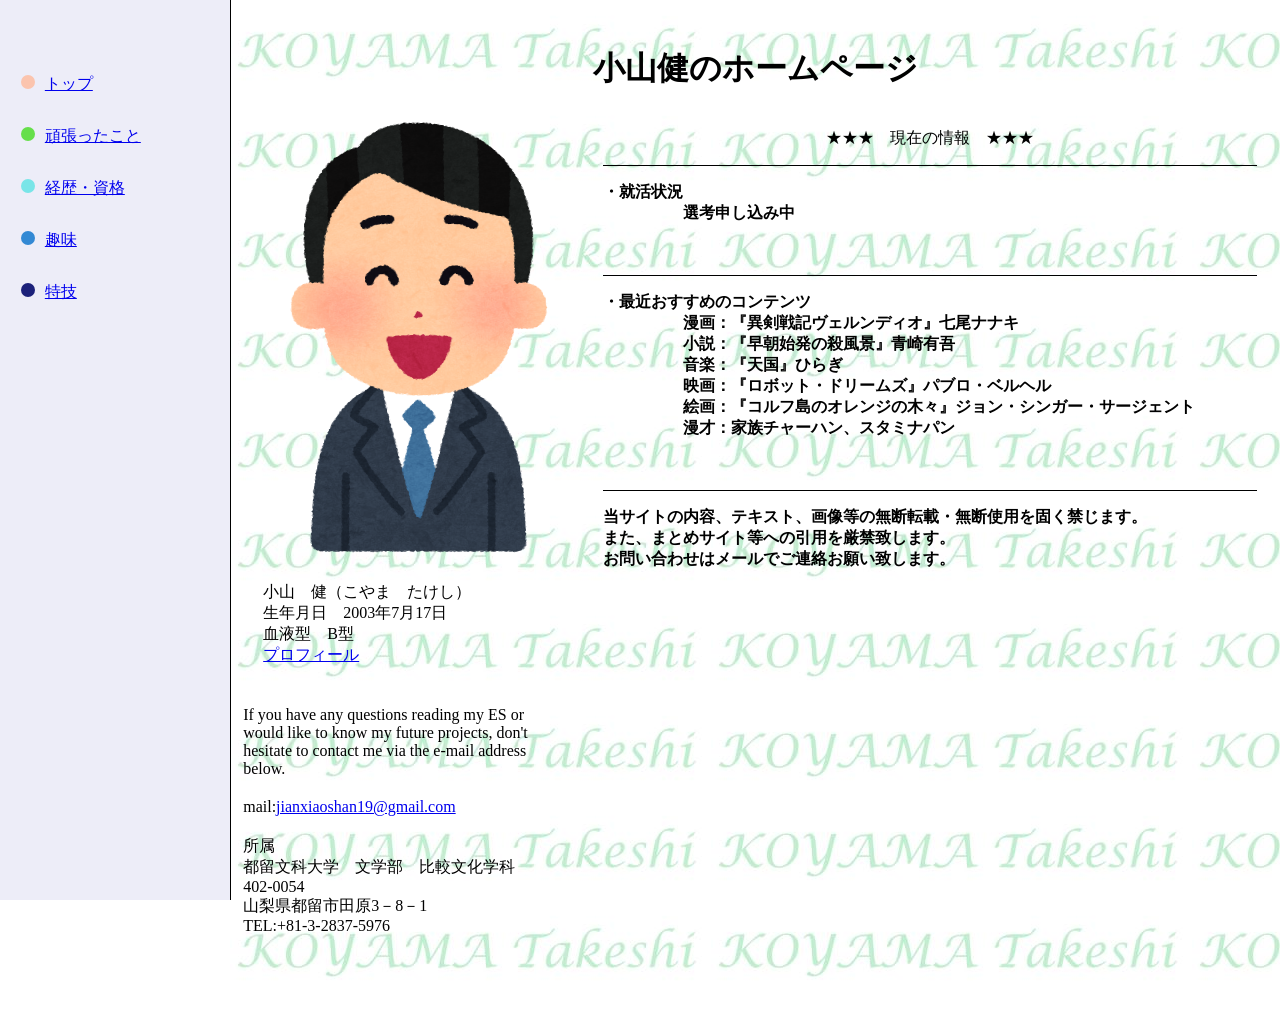
<file: index.html>
<!DOCTYPE html>
<html lang="ja">
<head>
    <meta charset="UTF-8">
    <title>小山健のホームページ</title>
    <meta name="viewport" content="width=device-width, initial-scale=1.0">
    <link rel="stylesheet" href="css/common.css">
    <link rel="stylesheet" href="css/sidebar.css">
    <link rel="stylesheet" href="css/top.css">
</head>

<body>
    <!-- サイドバー -->
    <div class="sidebar">
        <ul>
        <li class="sideLink sideLinkTop"><a href="./index.html">トップ</a></li>
        <li class="sideLink sideLinkDoing"><a href="./doing.html">頑張ったこと</a></li>
        <li class="sideLink sideLinkCareer"><a href="./career.html">経歴・資格</a></li>
        <li class="sideLink sideLinkPreference"><a href="./preference.html">趣味</a></li>
        <li class="sideLink sideLinkSkill"><a href="./skill.html">特技</a></li>
       </ul>
    </div>
    <!--メインカラム-->
    <div class="mainColumn">
        <h1 class="title">小山健のホームページ</h1>
        <div class="mainColumnTop">
            <div class="left">
                <img id="preview" src="./images/man.png" width="350" height="450"/>
                <p class="profile">
                    小山　健（こやま　たけし）<br/>
                    生年月日　2003年7月17日<br/>
                    血液型　B型<br/>
                    <a href="./profile.html">プロフィール</a>
                </p>
                    <p class="english">
                        If you have any questions reading my ES or would like to know my future projects, don't hesitate to contact me via the e-mail address below.
                    </p>
                
                <p class="mail">mail:<a href="mailto:jianxiaoshan19@gmail.com">jianxiaoshan19@gmail.com</a></p>
                <p class="profile-detail">
                    所属
                <br>
                    都留文科大学　文学部　比較文化学科
                <br>
                    402-0054
                <br>
                    山梨県都留市田原3－8－1
                <br>
                    TEL:+81-3-2837-5976
                </p>
            </div>
            <div class="right">
                <p class="subtitle">★★★　現在の情報　★★★</p>
                 <div class="topInfo">
                     <div class="topInfoItem">
                        <div>
                        ・就活状況
                        </div>
                        <div class="topInfoItemBody">
                           <div>選考申し込み中</div>
                        </div>
                    </div>
                    <div class="topInfoItem">
                        <div>
                        ・最近おすすめのコンテンツ
                        </div>
                        <div class="topInfoItemBody">
                            <div>漫画：『異剣戦記ヴェルンディオ』七尾ナナキ</div>
                            <div>小説：『早朝始発の殺風景』青崎有吾</div>
                            <div>音楽：『天国』ひらぎ</div>
                            <div>映画：『ロボット・ドリームズ』パブロ・ベルヘル</div>
                            <div>絵画：『コルフ島のオレンジの木々』ジョン・シンガー・サージェント</div>
                            <div>漫才：家族チャーハン、スタミナパン</div>
                        </div>
                    </div> 
                    <div class="topInfoItem">
                        <div>
                            当サイトの内容、テキスト、画像等の無断転載・無断使用を固く禁じます。
                        </div>
                        <div>
                            また、まとめサイト等への引用を厳禁致します。
                        </div>
                        <div>
                            お問い合わせはメールでご連絡お願い致します。
                        </div>
                    </div>
                 </div> 
            </div>        
        </div>
    </div>
</body>
</html>
</file>
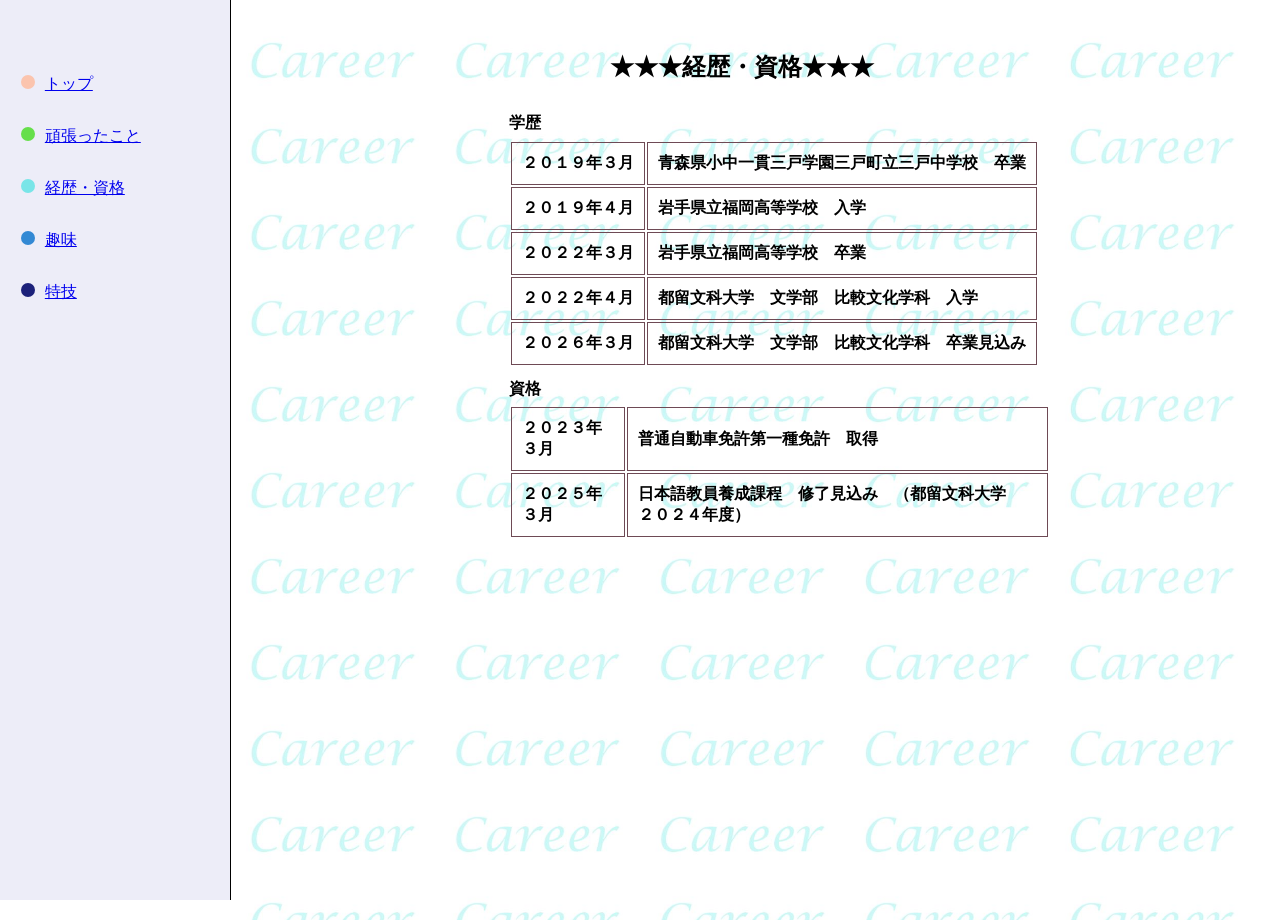
<file: career.html>
<!DOCTYPE html>
<html lang="ja">
<head>
    <meta charset="UTF-8">
    <title>小山健のホームページ</title>
    <meta name="viewport" content="width=device-width, initial-scale=1.0">
    <link rel="stylesheet" href="css/common.css">
    <link rel="stylesheet" href="css/sidebar.css">
    <link rel="stylesheet" href="css/career.css">
</head>

<body>
    <!-- サイドバー -->
    <div class="sidebar">
        <ul>
        <li class="sideLink sideLinkTop"><a href="./index.html">トップ</a></li>
        <li class="sideLink sideLinkDoing"><a href="./doing.html">頑張ったこと</a></li>
        <li class="sideLink sideLinkCareer"><a href="./career.html">経歴・資格</a></li>
        <li class="sideLink sideLinkPreference"><a href="./preference.html">趣味</a></li>
        <li class="sideLink sideLinkSkill"><a href="./skill.html">特技</a></li>
       </ul>
    </div>
     <!--メインカラム-->
     <div class="mainColumn">
        <div class="mainColumnCareer">
            <h2 class="CareerTittle">★★★経歴・資格★★★</h2>
            <div class="CareerBody1">
                <div class="CareerBodyTitle">
                    学歴
                </div>
                <table class="value">
                <tr>
                    <th>２０１９年３月</th>
                    <td>青森県小中一貫三戸学園三戸町立三戸中学校　卒業</td>
                </tr>
                <tr>
                    <th>２０１９年４月</th>
                    <td>岩手県立福岡高等学校　入学</td>
                </tr>
                <tr>
                    <th>２０２２年３月</th>
                    <td>岩手県立福岡高等学校　卒業</td>
                </tr>
                <tr>
                    <th>２０２２年４月</th>
                    <td>都留文科大学　文学部　比較文化学科　入学</td>
                </tr>
                <tr>
                    <th>２０２６年３月</th>
                    <td>都留文科大学　文学部　比較文化学科　卒業見込み</td>
                </tr>
                </table>
            </div>
            <div class="CareerBody2">
                <div class="CareerBodyTitle">
                    資格
                </div>
                <table class="value">
                <tr>
                    <th>２０２３年３月</th>
                    <td>普通自動車免許第一種免許　取得</td>
                </tr>
                <tr>
                    <th>２０２５年３月</th>
                    <td>日本語教員養成課程　修了見込み　（都留文科大学　２０２４年度）</td>
                </tr>
                </table>
            </div>
        </div>
    </div>
</body>
</html>
</file>
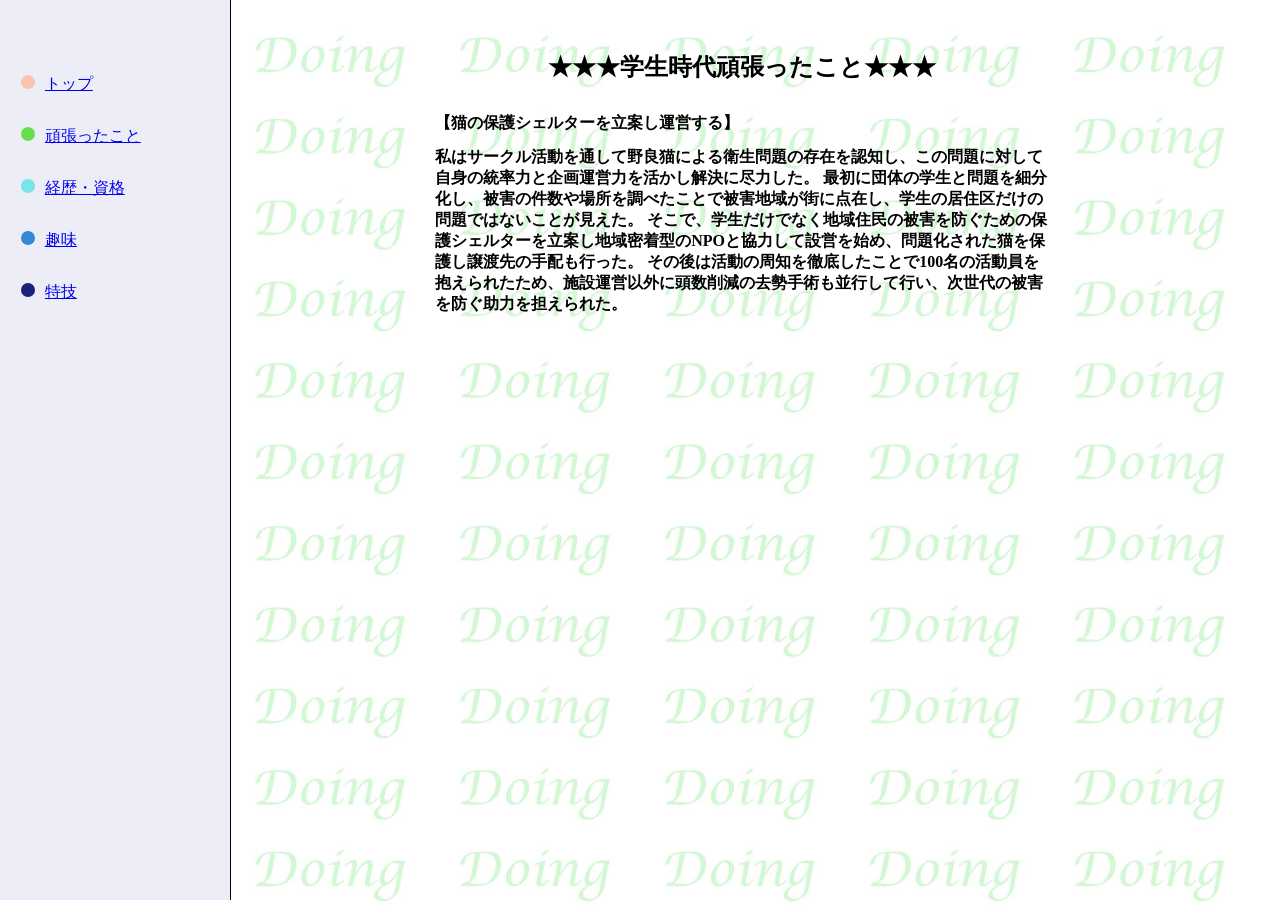
<file: doing.html>
<!DOCTYPE html>
<html lang="ja">
<head>
    <meta charset="UTF-8">
    <title>小山健のホームページ</title>
    <meta name="viewport" content="width=device-width, initial-scale=1.0">
    <link rel="stylesheet" href="css/common.css">
    <link rel="stylesheet" href="css/sidebar.css">
    <link rel="stylesheet" href="css/doing.css">
</head>

<body>
    <!-- サイドバー -->
    <div class="sidebar">
        <ul>
        <li class="sideLink sideLinkTop"><a href="./index.html">トップ</a></li>
        <li class="sideLink sideLinkDoing"><a href="./doing.html">頑張ったこと</a></li>
        <li class="sideLink sideLinkCareer"><a href="./career.html">経歴・資格</a></li>
        <li class="sideLink sideLinkPreference"><a href="./preference.html">趣味</a></li>
        <li class="sideLink sideLinkSkill"><a href="./skill.html">特技</a></li>
       </ul>
    </div>
    <!--メインカラム-->
    <div class="mainColumn">
        <div class="mainColumnDoing">
            <h2 class="DoingTitle">★★★学生時代頑張ったこと★★★</h2>
            <div class="DoingBody">
                【猫の保護シェルターを立案し運営する】

                <div class="DoingValue">
                    私はサークル活動を通して野良猫による衛生問題の存在を認知し、この問題に対して自身の統率力と企画運営力を活かし解決に尽力した。
                    最初に団体の学生と問題を細分化し、被害の件数や場所を調べたことで被害地域が街に点在し、学生の居住区だけの問題ではないことが見えた。
                    そこで、学生だけでなく地域住民の被害を防ぐための保護シェルターを立案し地域密着型のNPOと協力して設営を始め、問題化された猫を保護し譲渡先の手配も行った。
                    その後は活動の周知を徹底したことで100名の活動員を抱えられたため、施設運営以外に頭数削減の去勢手術も並行して行い、次世代の被害を防ぐ助力を担えられた。
                </div>
            </div>
           
        </div>
    </div>
</body>
</html>
</file>
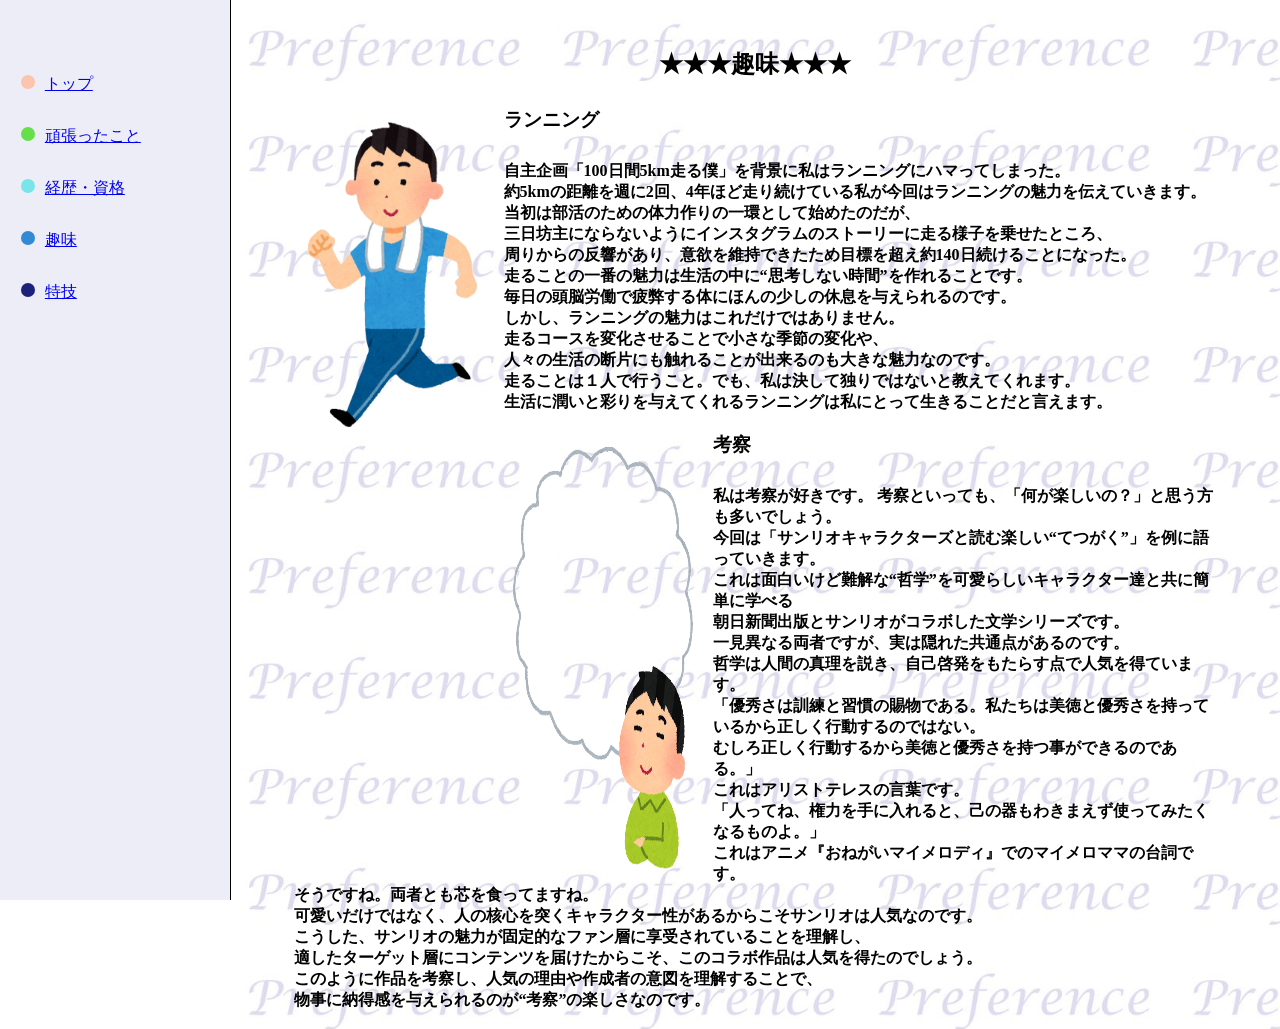
<file: preference.html>
<!DOCTYPE html>
<html lang="ja">
<head>
    <meta charset="UTF-8">
    <title>小山健のホームページ</title>
    <meta name="viewport" content="width=device-width, initial-scale=1.0">
    <link rel="stylesheet" href="css/common.css">
    <link rel="stylesheet" href="css/sidebar.css">
    <link rel="stylesheet" href="css/preference.css">
</head>

<body>
    <!-- サイドバー -->
    <div class="sidebar">
        <ul>
        <li class="sideLink sideLinkTop"><a href="./index.html">トップ</a></li>
        <li class="sideLink sideLinkDoing"><a href="./doing.html">頑張ったこと</a></li>
        <li class="sideLink sideLinkCareer"><a href="./career.html">経歴・資格</a></li>
        <li class="sideLink sideLinkPreference"><a href="./preference.html">趣味</a></li>
        <li class="sideLink sideLinkSkill"><a href="./skill.html">特技</a></li>
       </ul>
    </div>
    <!--メインカラム-->
    <div class="mainColumn">
        <div class="mainColumnpreference">
            <h2 class="title">★★★趣味★★★</h2>
            <div class="preferenceBody1">
                <p class="float"><img src="./images/running.png" width="200" height="330"></p>
                <h3 class="preferenceTitle">
                    ランニング
                </h3>
                <div class="preferenceValue">
                <div>
                    自主企画「100日間5km走る僕」を背景に私はランニングにハマってしまった。
                </div>
                <div>
                    約5kmの距離を週に2回、4年ほど走り続けている私が今回はランニングの魅力を伝えていきます。
                </div>
                <div>
                    当初は部活のための体力作りの一環として始めたのだが、
                </div>
                <div>
                    三日坊主にならないようにインスタグラムのストーリーに走る様子を乗せたところ、
                </div>
                <div>
                    周りからの反響があり、意欲を維持できたため目標を超え約140日続けることになった。
                </div>
                <div>
                    走ることの一番の魅力は生活の中に“思考しない時間”を作れることです。
                </div>
                <div>
                    毎日の頭脳労働で疲弊する体にほんの少しの休息を与えられるのです。
                </div>
                <div>
                    しかし、ランニングの魅力はこれだけではありません。
                </div>
                <div>
                    走るコースを変化させることで小さな季節の変化や、
                </div>
                <div>
                    人々の生活の断片にも触れることが出来るのも大きな魅力なのです。
                </div>
                <div>
                    走ることは１人で行うこと。でも、私は決して独りではないと教えてくれます。
                </div>
                <div>
                    生活に潤いと彩りを与えてくれるランニングは私にとって生きることだと言えます。
                </div>
            </div>
            <div class="preferenceBody2">
                <p class="float"><img src="./images/thinking.png" width="200" height="450"></p>
                <h3 class="preferenceTitle">
                    考察
                </h3>
                <div class="preferenceValue">
                    <div>
                        私は考察が好きです。
                        考察といっても、「何が楽しいの？」と思う方も多いでしょう。
                    </div>
                    <div>
                        今回は「サンリオキャラクターズと読む楽しい“てつがく”」を例に語っていきます。
                    </div>
                    <div>
                        これは面白いけど難解な“哲学”を可愛らしいキャラクター達と共に簡単に学べる
                    </div>
                    <div>
                        朝日新聞出版とサンリオがコラボした文学シリーズです。
                    </div>
                    <div>
                        一見異なる両者ですが、実は隠れた共通点があるのです。
                    </div>
                    <div>
                        哲学は人間の真理を説き、自己啓発をもたらす点で人気を得ています。
                    </div>
                    <div>
                        「優秀さは訓練と習慣の賜物である。私たちは美徳と優秀さを持っているから正しく行動するのではない。
                    </div>
                    <div>
                        むしろ正しく行動するから美徳と優秀さを持つ事ができるのである。」
                    </div>
                    <div>
                        これはアリストテレスの言葉です。
                    </div>
                    <div>
                        「人ってね、権力を手に入れると、己の器もわきまえず使ってみたくなるものよ。」
                    </div>
                    <div>
                        これはアニメ『おねがいマイメロディ』でのマイメロママの台詞です。
                    </div>
                    <div>
                        そうですね。両者とも芯を食ってますね。
                    </div>
                    <div>
                        可愛いだけではなく、人の核心を突くキャラクター性があるからこそサンリオは人気なのです。
                    </div>
                    <div>
                        こうした、サンリオの魅力が固定的なファン層に享受されていることを理解し、
                    </div>
                    <div>
                        適したターゲット層にコンテンツを届けたからこそ、このコラボ作品は人気を得たのでしょう。
                    </div>
                    <div>
                        このように作品を考察し、人気の理由や作成者の意図を理解することで、
                    </div>
                    <div>
                        物事に納得感を与えられるのが“考察”の楽しさなのです。
                    </div>
                </div>
            </div>
        </div>
    </div>
</body>
</html>
</file>
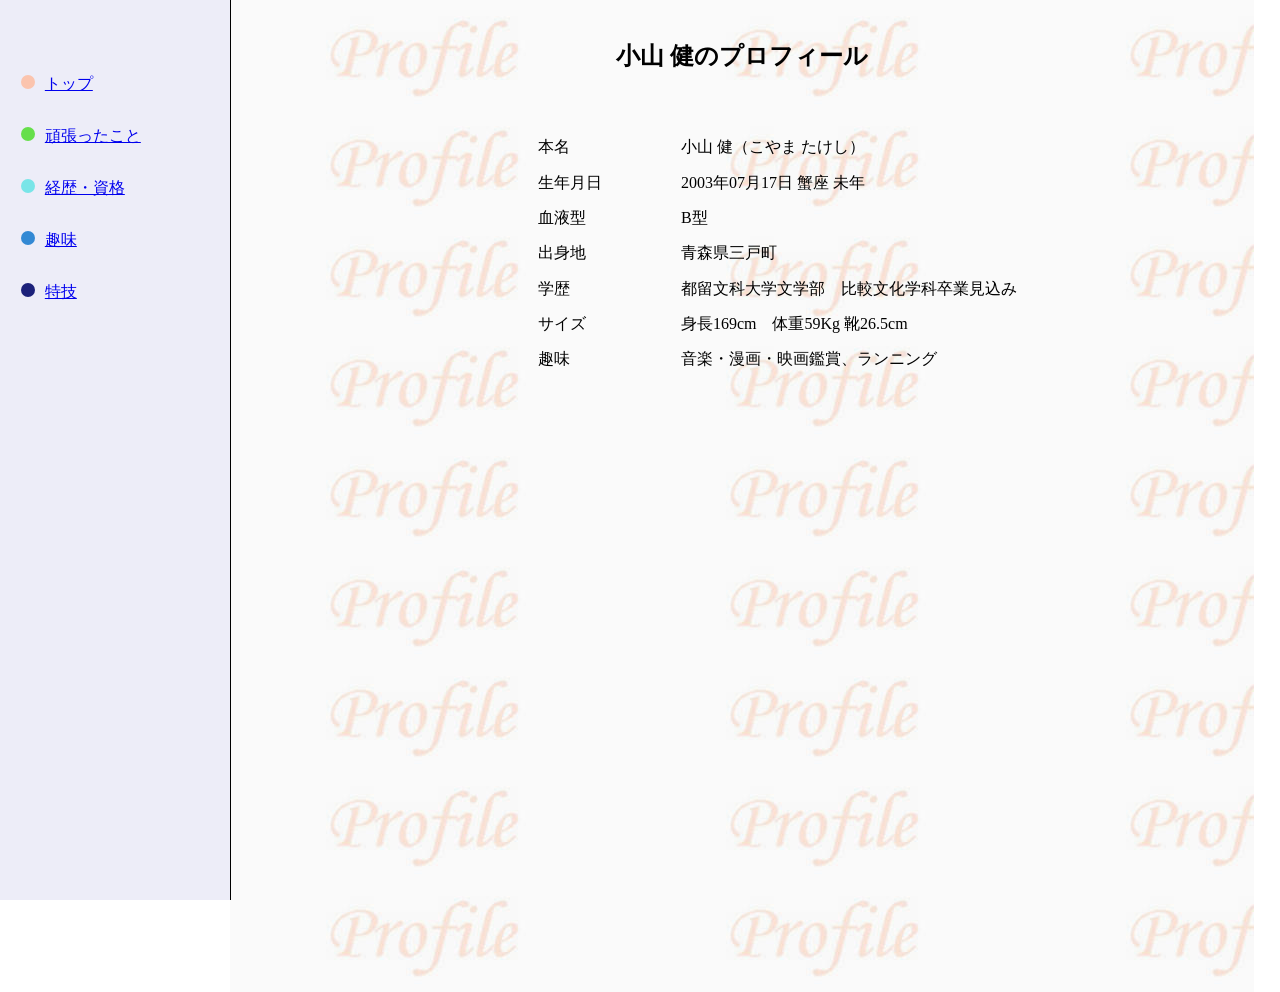
<file: profile.html>
<!DOCTYPE html>
<html lang="ja">
<head>
    <meta charset="UTF-8">
    <title>小山健のホームページ</title>
    <meta name="viewport" content="width=device-width, initial-scale=1.0">
    <link rel="stylesheet" href="css/common.css">
    <link rel="stylesheet" href="css/sidebar.css">
    <link rel="stylesheet" href="css/profile.css">
</head>

<body>
    <!-- サイドバー -->
    <div class="sidebar">
        <ul>
        <li class="sideLink sideLinkTop"><a href="./index.html">トップ</a></li>
        <li class="sideLink sideLinkDoing"><a href="./doing.html">頑張ったこと</a></li>
        <li class="sideLink sideLinkCareer"><a href="./career.html">経歴・資格</a></li>
        <li class="sideLink sideLinkPreference"><a href="./preference.html">趣味</a></li>
        <li class="sideLink sideLinkSkill"><a href="./skill.html">特技</a></li>
       </ul>
    </div>
    <!--メインカラム-->
    <div class="mainColumn">
        <h2 class="profileTitle">小山 健のプロフィール</h2>
        <div class="mainColumnProfile">
            <div class="profileBody">
                <div class="profileBodyItem">
                    <div class="profileBodyItemLabel">
                        本名
                    </div>
                    <div class="profileBodyItemValue">
                        小山 健（こやま たけし）
                    </div>
                </div>
                <div class="profileBodyItem">
                    <div class="profileBodyItemLabel">
                        生年月日
                    </div>
                    <div class="profileBodyItemValue">
                        2003年07月17日 蟹座 未年
                    </div>
                </div>
                <div class="profileBodyItem">
                    <div class="profileBodyItemLabel">
                        血液型
                    </div>
                    <div class="profileBodyItemValue">
                        B型
                    </div>
                </div>
                <div class="profileBodyItem">
                    <div class="profileBodyItemLabel">
                        出身地
                    </div>
                    <div class="profileBodyItemValue">
                        青森県三戸町
                    </div>
                </div>
                <div class="profileBodyItem">
                    <div class="profileBodyItemLabel">
                        学歴
                    </div>
                    <div class="profileBodyItemValue">
                        都留文科大学文学部　比較文化学科卒業見込み
                    </div>
                </div>
                <div class="profileBodyItem">
                    <div class="profileBodyItemLabel">
                        サイズ
                    </div>
                    <div class="profileBodyItemValue">
                        身長169cm　体重59Kg 靴26.5cm
                    </div>
                </div>
                <div class="profileBodyItem">
                    <div class="profileBodyItemLabel">
                        趣味
                    </div>
                    <div class="profileBodyItemValue">
                        音楽・漫画・映画鑑賞、ランニング
                    </div>
                </div>
            </div>
        </div>
    </div>
</body>
</html>
</file>
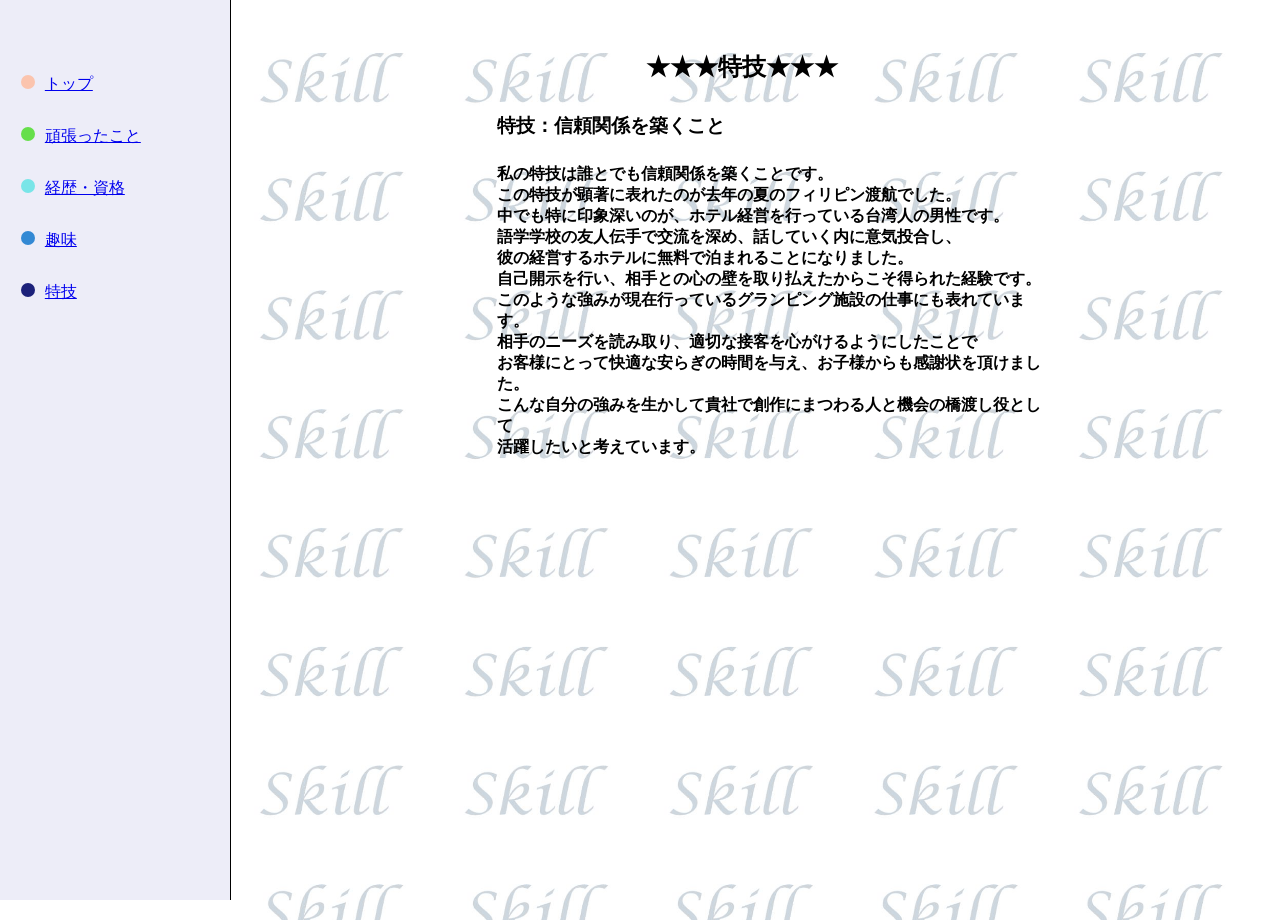
<file: skill.html>
<!DOCTYPE html>
<html lang="ja">
<head>
    <meta charset="UTF-8">
    <title>小山健のホームページ</title>
    <meta name="viewport" content="width=device-width, initial-scale=1.0">
    <link rel="stylesheet" href="css/common.css">
    <link rel="stylesheet" href="css/sidebar.css">
    <link rel="stylesheet" href="css/skill.css">
</head>

<body>
    <!-- サイドバー -->
    <div class="sidebar">
        <ul>
        <li class="sideLink sideLinkTop"><a href="./index.html">トップ</a></li>
        <li class="sideLink sideLinkDoing"><a href="./doing.html">頑張ったこと</a></li>
        <li class="sideLink sideLinkCareer"><a href="./career.html">経歴・資格</a></li>
        <li class="sideLink sideLinkPreference"><a href="./preference.html">趣味</a></li>
        <li class="sideLink sideLinkSkill"><a href="./skill.html">特技</a></li>
       </ul>
    </div>
     <!--メインカラム-->
     <div class="mainColumn">
        <div class="mainColumnskill">
            <h2 class="title">★★★特技★★★</h2>
            <div class="skillBody">
                <h3 class="skillTitle">
                    特技：信頼関係を築くこと
                </h3>
                <div class="skillvalue">
                    <div>
                        私の特技は誰とでも信頼関係を築くことです。
                    </div>
                    <div>
                        この特技が顕著に表れたのが去年の夏のフィリピン渡航でした。
                    </div>
                    <div>
                        中でも特に印象深いのが、ホテル経営を行っている台湾人の男性です。
                    </div>
                    <div>
                        語学学校の友人伝手で交流を深め、話していく内に意気投合し、
                    </div>
                    <div>
                        彼の経営するホテルに無料で泊まれることになりました。
                    </div>
                    <div>
                        自己開示を行い、相手との心の壁を取り払えたからこそ得られた経験です。
                    </div>
                    <div>
                        このような強みが現在行っているグランピング施設の仕事にも表れています。
                    </div>
                    <div>
                        相手のニーズを読み取り、適切な接客を心がけるようにしたことで
                    </div>
                    <div>
                        お客様にとって快適な安らぎの時間を与え、お子様からも感謝状を頂けました。
                    </div>
                    <div>
                        こんな自分の強みを生かして貴社で創作にまつわる人と機会の橋渡し役として
                    </div>
                    <div>
                        活躍したいと考えています。
                    </div>   
                </div>
            </div>
        </div>
    </div>
</body>
</html>
</file>
<file: css/common.css>
body{
    display: flex;
    margin: 0;
    overflow-x: hidden;
}

.sidebar{
    position: fixed;
    overflow-x: hidden;
    background-color: #ededf8;
    height: 100vh;
    width: 18%;
    border-right: 0.5px solid #000000;
}

.mainColumn{
    margin-left: 18%;
    width: 80%;
}

.mainColumn > div{
    min-height: 100vh;
}
</file>
<file: css/sidebar.css>
.sidebar > ul{
    margin-left: 1rem;
    margin-top: 3rem;
}

.sideLink::marker{
    font-size: 3rem;
    line-height: 4rem;
}

.sideLink{
    position: relative;
}

.sideLink a {
    position: absolute;
    top: 1.6rem;
    left: -0.7rem;
}

.sideLinkTop{
    color: #fbc4ae;
}

.sideLinkDoing{
    color: #66df4b;
}

.sideLinkCareer{
    color: #79e5e8;
}

.sideLinkPreference{
    color: #3389d4;
}

.sideLinkProfile{
    color: #333ced;
}

.sideLinkSkill{
    color: #1c217a;
}
</file>
<file: css/top.css>
.mainColumn{
    padding: 0 1%;
    padding-top: 2%;
    background-image: url(../images/koyamatakeshi.jpg);
    background-repeat: repeat;
}

.title{
    text-align: center;
    font-size: 32px;
}

.mainColumnTop {
    display: flex;
}
  
.profile {
  margin-bottom: 40px;
  margin-left: 20px;
}
.english {
  width: 300px;
  margin-bottom: 20px;
}
.mail {
  margin-bottom: 20px;
}

.right {
  width: 860px;
}
.subtitle {
  text-align: center;
}
.topInfo {
  margin-right: 10px;
  margin-left: 10px;
}
.topInfoItem {
  margin-top: 5px;
  margin-bottom: 4px;
  border-top: 0.5px solid #000000;
  font-weight: bold;
  padding: 1rem 0;
}
.topInfoItemBody {
  margin-bottom: 30px;
  margin-left: 80px;
}
</file>
<file: css/career.css>
.mainColumnCareer{
    padding: 0 20%;
    background-image: url(../images/career.jpg);
    background-size: 20%;
    background-repeat: repeat;
}

.CareerTittle{
    text-align: center;
    padding-top: 5%;
}

.CareerBody1{
    font-weight: bold;
    margin-top: 5%;
    margin-bottom: 2%;
    margin-left: 12%;
}

.CareerBody2{
    font-weight: bold;
    margin-bottom: 2%;
    margin-left: 12%;
}

table.Value{
    border-collapse: collapse;
    border: 1px solid #6e4a55;
}

table.value th, table.value td{
    padding: 10px 10px 10px 10px;
    border: 1px solid #6e4a55;
    text-align: left;
    vertical-align: middle;
}

.CareerBodyTitle{
    padding-bottom: 1%;
}
</file>
<file: css/doing.css>
.mainColumnDoing{
    padding: 0 20%;
    background-image: url(../images/doing.jpg);
    background-size: 20%;
    background-repeat: repeat;
}

.DoingTitle{
    text-align: center;
    padding-top: 5%;
}

.DoingBody{
    font-weight: bold;
    margin-top: 5%;
}

.DoingValue{
    padding-top: 2%;
}
</file>
<file: css/preference.css>
.mainColumn{
    padding: 0 5%;
    background-image: url(../images/preference.jpg);
    background-size: 30%;
    background-repeat: repeat;
}

.float img{
    float: left;
    padding-right: 1%;
}

.title{
    text-align: center;
    padding-top: 3%;
}

.preferenceBody1{
    font-weight: bold;
    margin-top: 3%;
    margin-bottom: 2%;
}

.preferenceBody2{
    font-weight: bold;
    margin-top: 2%;
    margin-bottom: 2%;
}

.preferenceTitle{
    padding-bottom: 1%;
}
</file>
<file: css/profile.css>
.mainColumn{
    background-image: url(../images/profile.jpg);
    background-repeat: repeat;
}

.mainColumnProfile{
    display: flex;
}

.profileTitle{
    text-align: center;
    padding-top: 2%;
}

.profileBody{
    width: 50rem;
    padding-top: 3%;
    padding-left: 30%;
}

.profileBodyItem{
    display: flex;
    margin-top: 2%;
    margin-bottom: 2%;
}

.profileBodyItemLabel{
    width: 20%;
}

.profileBodyItemValue{
    width: 80%;
}
</file>
<file: css/skill.css>
.mainColumnskill{
    padding: 0 20%;
    background-image: url(../images/skill.jpg);
    background-size: 20%;
    background-repeat: repeat;
}

.title{
    text-align: center;
    padding-top: 5%;
}

.skillBody{
    font-weight: bold;
    margin-top: 5%;
    margin-left: 10%;
}


.skillTitle{
    padding-bottom: 1%;
}
</file>
